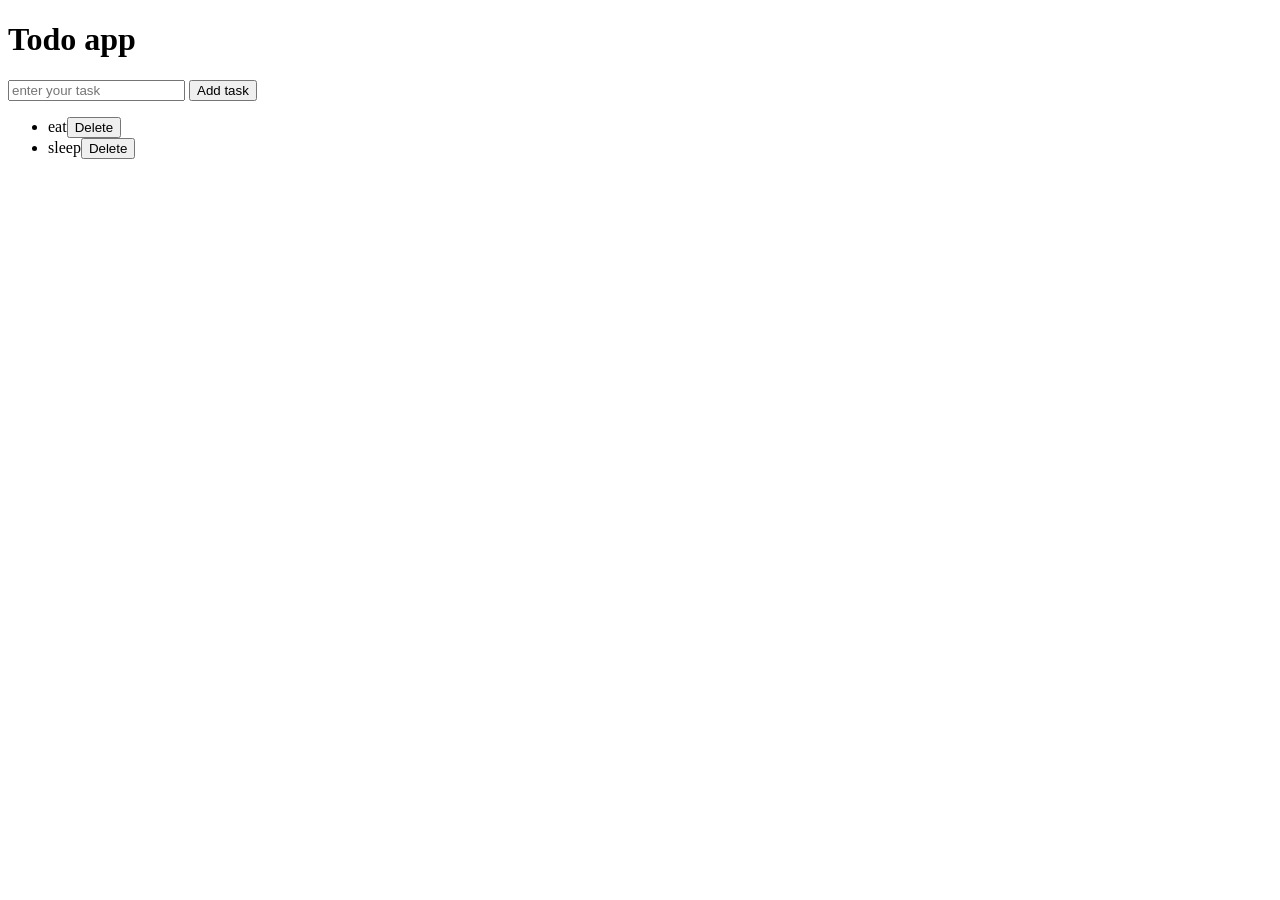
<file: index.html>
<!DOCTYPE html>
<html lang="en">
<head>
    <meta charset="UTF-8">
    <meta name="viewport" content="width=device-width, initial-scale=1.0">
    <title>Mini project</title>
</head>
<body>
    <h1>Todo app</h1>
    <input type="text" placeholder="enter your task">
    <button>Add task</button>
    <ul>
        <li>eat<button class="delete">Delete</button></li>
        <li>sleep<button class="delete">Delete</button></li>
    </ul>
    <script src="app.js"></script>
</body>
</html>
</file>
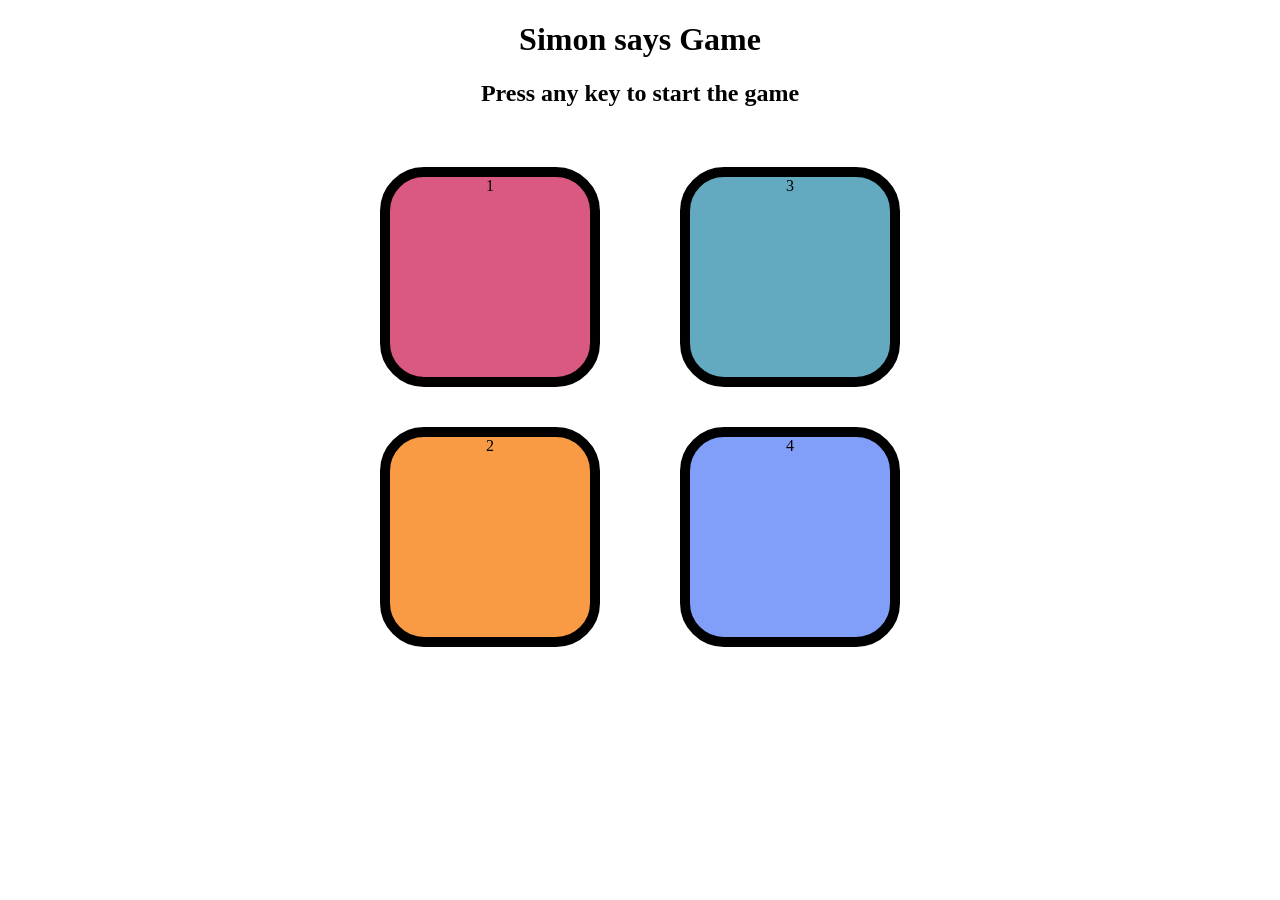
<file: index(2).html>
<!DOCTYPE html>
<html lang="en">
<head>
    <meta charset="UTF-8">
    <meta name="viewport" content="width=device-width, initial-scale=1.0">
    <link rel="stylesheet" href="style(2).css">
    <title>Simon Game</title>
</head>
<body>
    <h1>Simon says Game</h1> 
    <h2>Press any key to start the game</h2>

    <div class="btn-container">
        <div class="line-one">
        <div class="btn red" type="button" id="red">1</div>
        <div class="btn yellow" type="button" id="yellow">2</div>
        </div>
    <div class="line-two">
        <div class="btn green" type="button" id="green">3</div>
        <div class="btn purple" type="button" id="purple">4</div>
    </div>
    </div>
    <script src="app(2).js"></script>
</body>
</html>
</file>
<file: style(2).css>
body {
    text-align: center;
}
.btn {
    height: 200px;
    width: 200px;
   border-radius: 20%;
   border: 10px solid black;
   margin: 2.5rem;
}

.btn-container {
   display: flex;
   justify-content: center;

}
.red {
    background-color: #d95980;
}

.yellow {
    background-color: #f99b45;
}

.green {
    background-color: #63aac0;
}

.purple {
    background-color: #819ff9;
}

.flash {
    background-color: white;
}
</file>
